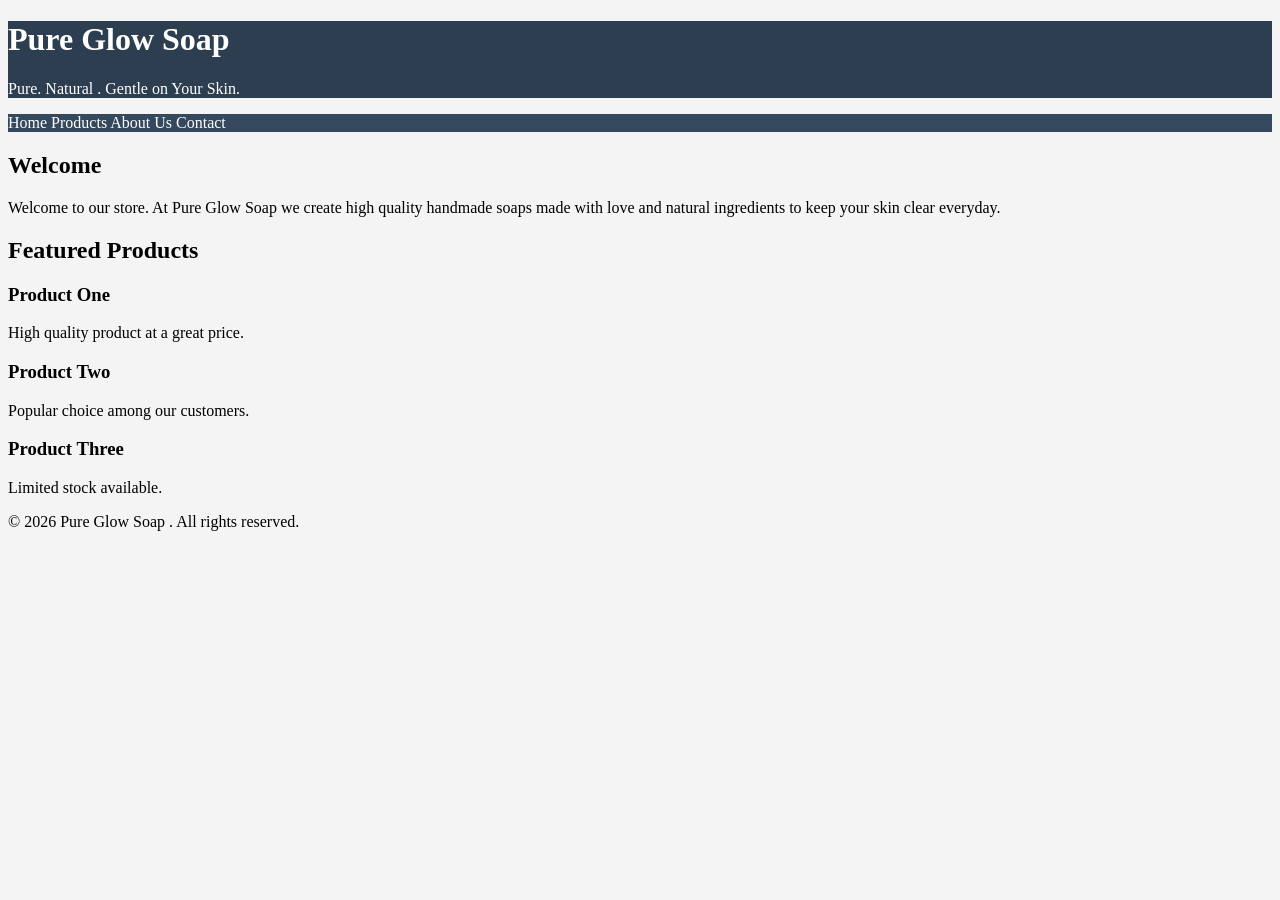
<file: index.html>
<!DOCTYPE html>
<html lang="en">
<head>
    <meta charset="UTF-8">
    <title>Pure Glow Soap</title>
    <link rel="stylesheet" href="style.css"> 
</head>
<body>

    
    <!-- Header Section -->
    <header>
          <h1>Pure Glow Soap</h1>
          <p>Pure. Natural . Gentle on Your Skin.</p>
    </header>

    <!-- Navigation -->
    <nav>
        <a href="#">Home</a>
        <a href="#">Products</a>
        <a href="#">About Us</a>
        <a href="#">Contact</a>
  </nav>

  <!-- Main Content -->
  <main>

    <section>
        <h2>Welcome</h2>
        <p>
           Welcome to our store. At Pure Glow Soap we create high quality handmade soaps made with love and natural ingredients to keep your skin clear everyday.

       </p>
    </section>

    <section>
          <h2>Featured Products</h2>

          <div class="product">
              <h3>Product One</h3>
              <p>High quality product at a great price.</p>
          </div>
     
        <div class="product">
             <h3>Product Two</h3>
             <p>Popular choice among our customers.</p>
        </div>

        <div class="product">
            <h3>Product Three</h3>
            <p>Limited stock available.</p>
        </div>
    </section>

</main>

  <!-- Footer -->
  <footer>
     <p>&copy; 2026 Pure Glow Soap . All rights reserved.</p>
   </footer>
 
</body>
</html>
</file>
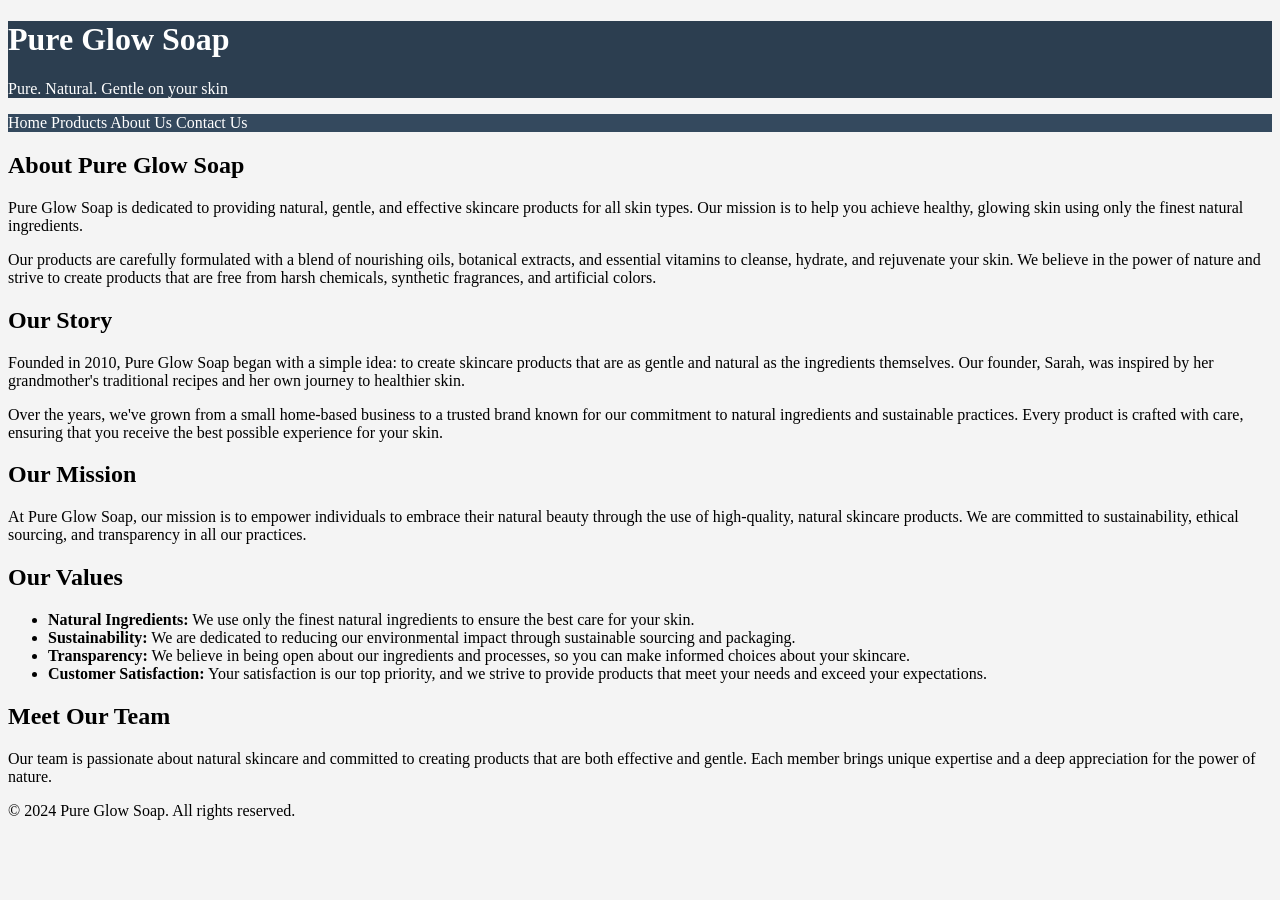
<file: about.html>
<!DOCTYPE html>
<html lang="en">
<head>
   <meta charset="UFT-8">
   <title>Pure Glow Soap-Home</title>
   <link rel="stylesheet" href="style.css">
</head>
<body>

<!--Header Section-->
<header>
  <h1>Pure Glow Soap</h1>
  <p>Pure. Natural. Gentle on your skin</p>
</header>

<!--Navigation-->
<nav>
  <a href="index.html">Home</a>
  <a href="products.html">Products</a>
  <a href="about.html">About Us</a>
  <a href="contactus.html">Contact Us</a>
</nav>

<!-- Main Content -->
<main>
  <section>
  <h2>About Pure Glow Soap</h2>
  <p>Pure Glow Soap is dedicated to providing natural, gentle, and effective skincare products for all skin types. Our mission is to help you achieve healthy, glowing skin using only the finest natural ingredients.</p>
    <p>Our products are carefully formulated with a blend of nourishing oils, botanical extracts, and essential vitamins to cleanse, hydrate, and rejuvenate your skin. We believe in the power of nature and strive to create products that are free from harsh chemicals, synthetic fragrances, and artificial colors.</p>
    </section>

    <!-- Our Story-->
    <section>
      <h2>Our Story</h2>
      <p>Founded in 2010, Pure Glow Soap began with a simple idea: to create skincare products that are as gentle and natural as the ingredients themselves. Our founder, Sarah, was inspired by her grandmother's traditional recipes and her own journey to healthier skin.</p>
      <p>Over the years, we've grown from a small home-based business to a trusted brand known for our commitment to natural ingredients and sustainable practices. Every product is crafted with care, ensuring that you receive the best possible experience for your skin.</p>
    </section>

    <!-- Our Mission -->
    <section>
      <h2>Our Mission</h2>
      <p>At Pure Glow Soap, our mission is to empower individuals to embrace their natural beauty through the use of high-quality, natural skincare products. We are committed to sustainability, ethical sourcing, and transparency in all our practices.</p>
    </section>

    <!-- Our Values -->
    <section>
      <h2>Our Values</h2>
      <ul>
        <li><strong>Natural Ingredients:</strong> We use only the finest natural ingredients to ensure the best care for your skin.</li>
        <li><strong>Sustainability:</strong> We are dedicated to reducing our environmental impact through sustainable sourcing and packaging.</li>
        <li><strong>Transparency:</strong> We believe in being open about our ingredients and processes, so you can make informed choices about your skincare.</li>
        <li><strong>Customer Satisfaction:</strong> Your satisfaction is our top priority, and we strive to provide products that meet your needs and exceed your expectations.</li>
      </ul>
    </section>

    <!-- Meet Our Team -->
    <section>
      <h2>Meet Our Team</h2>
      <p>Our team is passionate about natural skincare and committed to creating products that are both effective and gentle. Each member brings unique expertise and a deep appreciation for the power of nature.</p>
    </section>
</main>

<!--Footer Section-->
<footer>
  <p>&copy; 2024 Pure Glow Soap. All rights reserved.</p>
</footer>

</body>
</html>
</file>
<file: style.css>
/* Reset default browser spacing */
body {
    margin:0
    font-family: Arial, sans-serif;
    background-color:  #f4f4f4;
}


/* Header */
header {
    background-color:  #2c3e50;
    color: white;
    padding: 20px
    text align: center;
}

/* Navigation */
nav {
   background-color:  #34495e;
   padding: 10px
   text-align: center;
}

nav a {
    color: white;
    text-decoration: none;
    margin: 0 15px
    font-weight: bold;
}

nav a:hover {
    text-decoration : underline;
</file>
